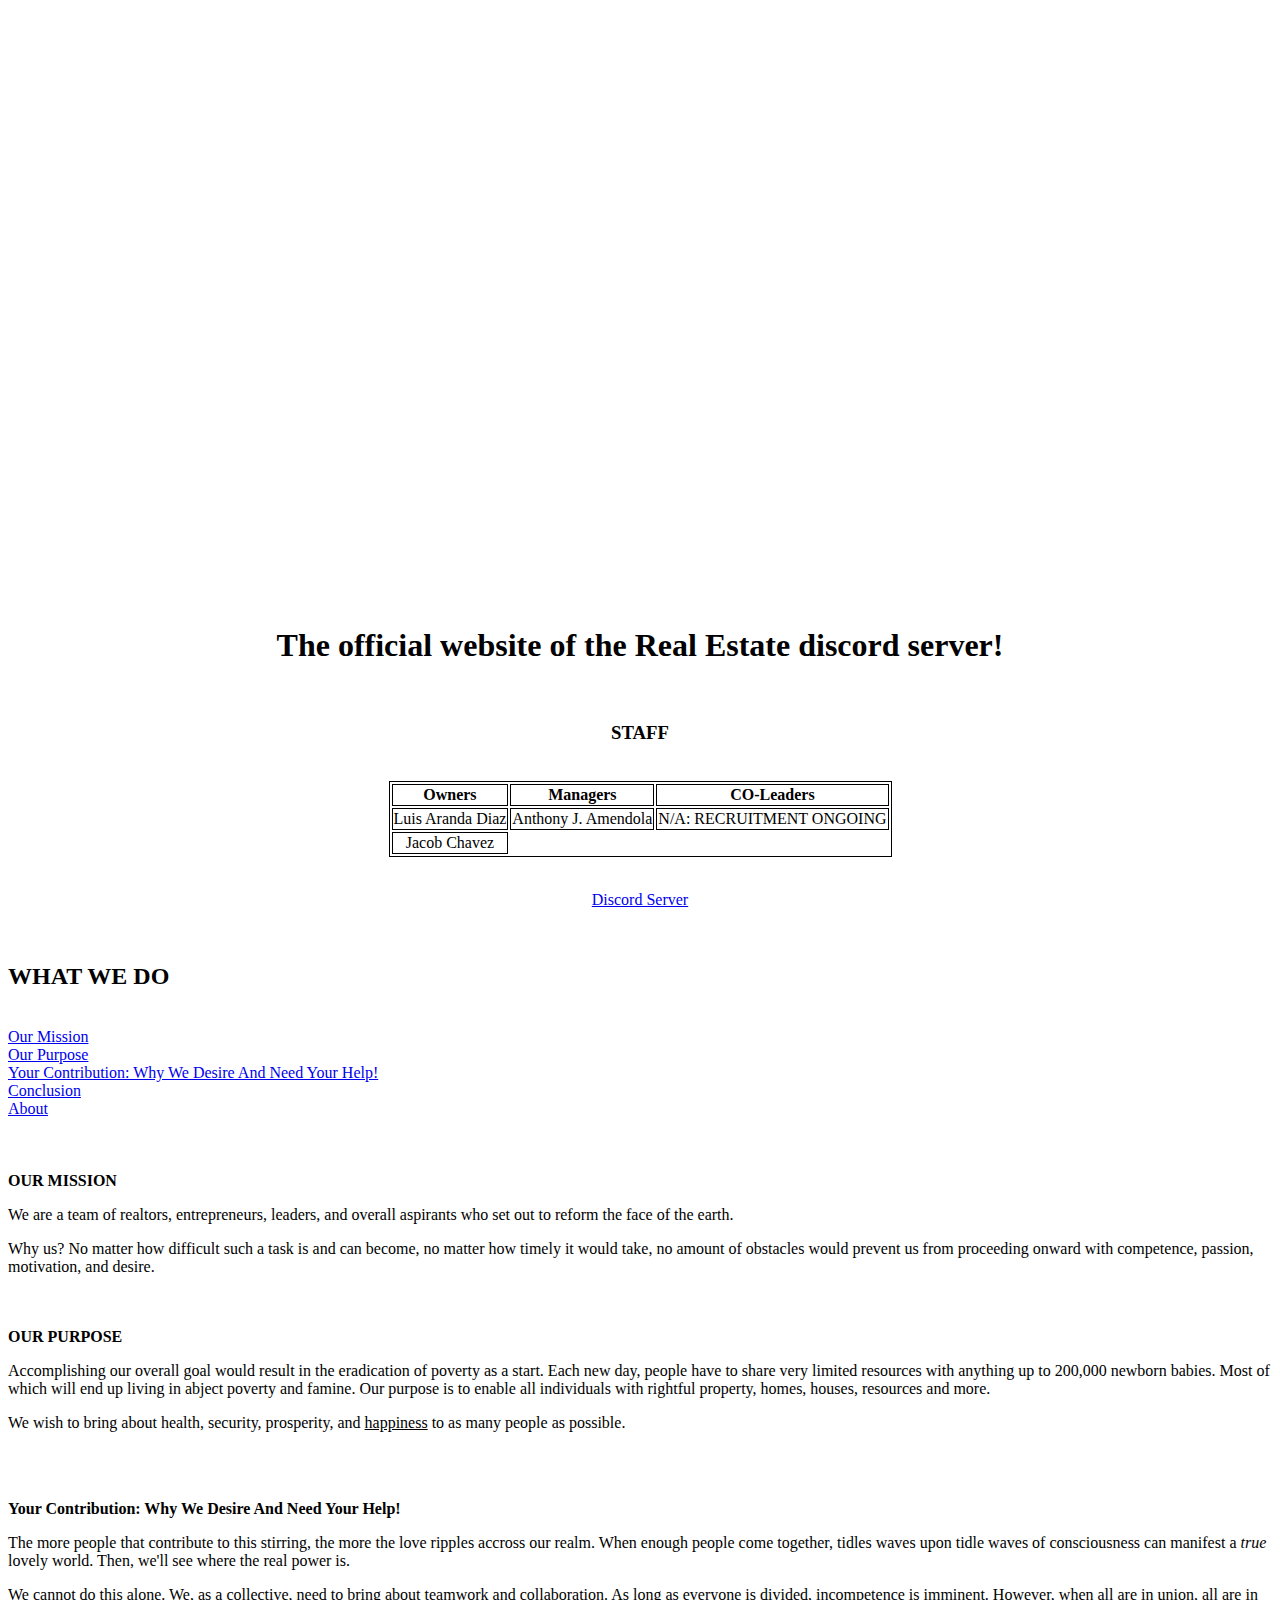
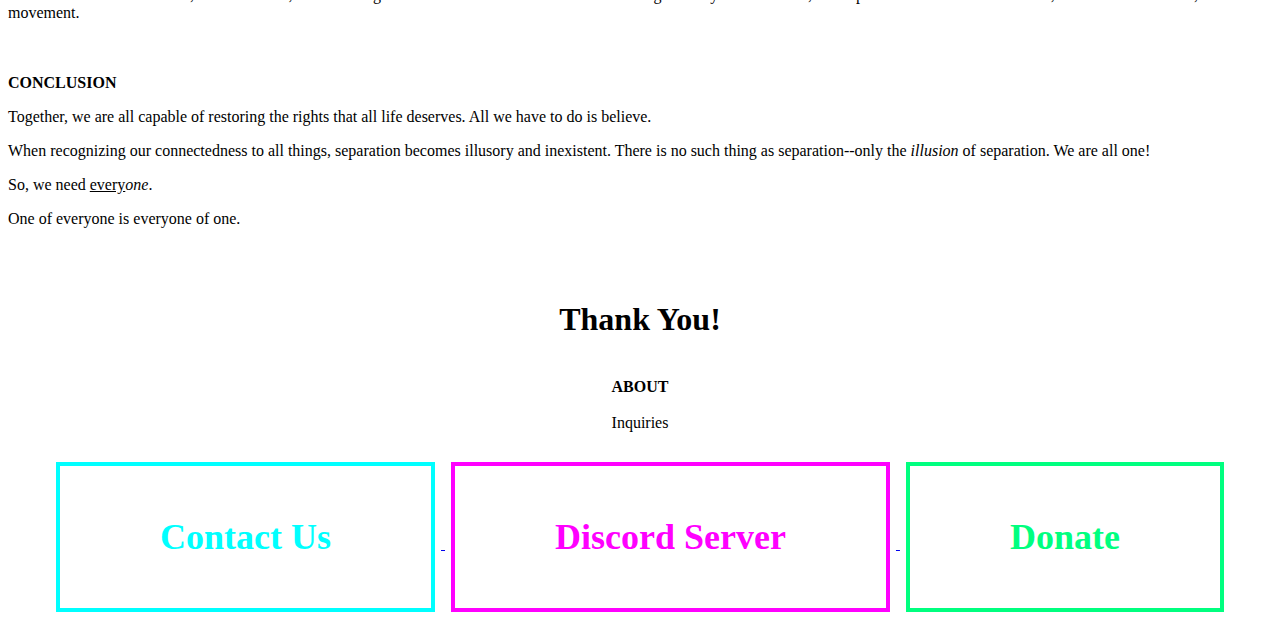
<file: index.html>
<!DOCTYPE html>
<html>



<head>
    <script>
function blink()
            {
                var div = document.getElementById('greeting');
                if (div.style.visibility == 'hidden')
                {
                    div.style.visibility = 'visible';
                }
                else
                {
                    div.style.visibility = 'hidden';
                }
            }

            // blink every 500ms
            window.setInterval(blink, 500);

        </script>
        <style>
            #greeting
            {
                font-family: Impact;
                font-size: 96pt;
                margin: 240px;
                text-align: center;
                color: turquoise;
            }

        </style>
        <title>blink</title>
    </head>
    <body>
        <div id="greeting">
            Real Estate!
        </div>
   </body>
<body>

<style>
        h1 {
            text-align: center;
        }
    </style>
<h1>The official website of the Real Estate discord server!</h1><br>
</body>



<head>
      <style>
         table, th, td {
            border: 1px solid black;
            margin-left: auto;
            margin-right: auto;
         }
      </style>
   </head>

   <body>
    <style>
        h3 {
            text-align: center;
        }
    </style>
    <h3>STAFF</h3><br>
      <table>
         <tr>
            <th>Owners</th>
            <th>Managers</th>
            <th>CO-Leaders</th>
         </tr>
         <tr>
            <td>Luis Aranda Diaz</td>
            <td>Anthony J. Amendola</td>
            <td>N/A: RECRUITMENT ONGOING</td>
         </tr>
         <tr>
             <td><center>Jacob Chavez</center></td>
         </tr>
      </table><br>

      <p style="text-align:center"><a href="https://discord.gg/5ddehmq5Yu" target="_blank">Discord Server</a></p><br>

      <h2 id="light">WHAT WE DO</h2><br>

      <a href="#mission">Our Mission</a><br />
      <a href="#purpose">Our Purpose</a><br />
      <a href="#contribution">Your Contribution: Why We Desire And Need Your Help!</a><br />
      <a href="#conclusion">Conclusion</a><br />
      <a href="#about">About</a><br />
      <br>
      <br>
      <br>

      <a id="mission"><b>OUR MISSION</b></a>
      <p>We are a team of realtors, entrepreneurs, leaders, and overall aspirants who set out to reform the face of the earth.</p>
      <p>Why us? No matter how difficult such a task is and can become, no matter how timely it would take, no amount of obstacles would prevent us from proceeding onward with competence, passion, motivation, and desire.</p>
      <br />
      <br />
      <div id="purpose"><b>OUR PURPOSE</b></div>
      <p>Accomplishing our overall goal would result in the eradication of poverty as a start. Each new day, people have to share very limited resources with anything up to 200,000 newborn babies. Most of which will end up living in abject poverty and famine. Our purpose is to enable all individuals with rightful property, homes, houses, resources and more.</p>
      <p>We wish to bring about health, security, prosperity, and <u>happiness</u> to as many people as possible.</p>
      <br />
      <br />
      <p id="contribution"><b>Your Contribution: Why We Desire And Need Your Help!</b></p>
      <p>The more people that contribute to this stirring, the more the love ripples accross our realm. When enough people come together, tidles waves upon tidle waves of consciousness can manifest a <i>true</i> lovely world. Then, we'll see where the real power is.</p>
      <p>We cannot do this alone. We, as a collective, need to bring about teamwork and collaboration. As long as everyone is divided, incompetence is imminent. However, when all are in union, all are in movement.</p>
      <br />
      <br />
      <article id="conclusion"><b>CONCLUSION</b></article>
      <p>Together, we are all capable of restoring the rights that all life deserves. All we have to do is believe.</p>
      <p>When recognizing our connectedness to all things, separation becomes illusory and inexistent. There is no such thing as separation--only the <i>illusion</i> of separation. We are all one!</p>
      <p>So, we need <u>every</u><i>one</i>.</p>
      <p>One of everyone is everyone of one.</p><br>
      <br>

      <h1><b>Thank You!</b></h1><br>

    <head>
    <style>
    .button {
    margin-left: auto;
    margin-right:auto;
    border: none;
    color: white;
    padding: 50px 100px;
    text-align: center;
    text-decoration: none;
    display: inline-block;
    font-size: 36px;
    font-family: Candara;
    margin: 12px 6px;
    transition-duration: 0.4s;
    cursor: pointer;
  }

    .aqua {
    background-color: white;
    color: aqua;
    border: 4px solid #00FFFF;
  }

    .aqua:hover {
    background-color: #00FFFF;
    color: white;
  }

    </style>
    </head>
    <body>
<a id="about"><center><b>ABOUT</b></center></a><br>
<div id="aqua"><center>Inquiries</center></div><br>
</body>

    <head>
    <style>
    .button2 {
    margin-left: auto;
    margin-right: auto;
    border: none;
    color: white;
    padding: 50px 100px;
    text-align: center;
    text-decoration: none;
    display: inline-block;
    font-size: 36px;
    font-family: Candara;
    margin: 12px 6px;
    transition-duration: 0.4s;
    cursor: pointer;
  }

    .magenta {
    background-color: white;
    color: magenta;
    border: 4px solid #FF00FF;
  }

    .magenta:hover {
    background-color: #FF00FF;
    color: white;
  }

    </style>
    </head>
    <body>

<head>
    <style>
    .button3 {
    margin-left: auto;
    margin-right: auto;
    border: none;
    color: white;
    padding: 50px 100px;
    text-align: center;
    text-decoration: none;
    display: inline-block;
    font-size: 36px;
    font-family: Candara;
    margin: 12px 6px;
    transition-duration: 0.4s;
    cursor: pointer;
  }

    .SpringGreen {
    background-color: white;
    color: SpringGreen;
    border: 4px solid #00FF7F;
  }

    .SpringGreen:hover {
    background-color: #00FF7F;
    color: white;
  }

  </style>
    </head>
    <body>
      <div style="text-align:center">


<a href="mailto:realestate.server.contact@gmail.com">
<button class="button aqua"><b>Contact Us</b></button>
</a>

<a href="https://discord.gg/5ddehmq5Yu" target="_blank">
<button class="button2 magenta"><b>Discord Server</b></button>
</a>

<a href="https://PayPal.me/Icyest" target="_blank">
<button class="button3 SpringGreen"><b>Donate</b></button>
</body>
</a>
</div>
</file>
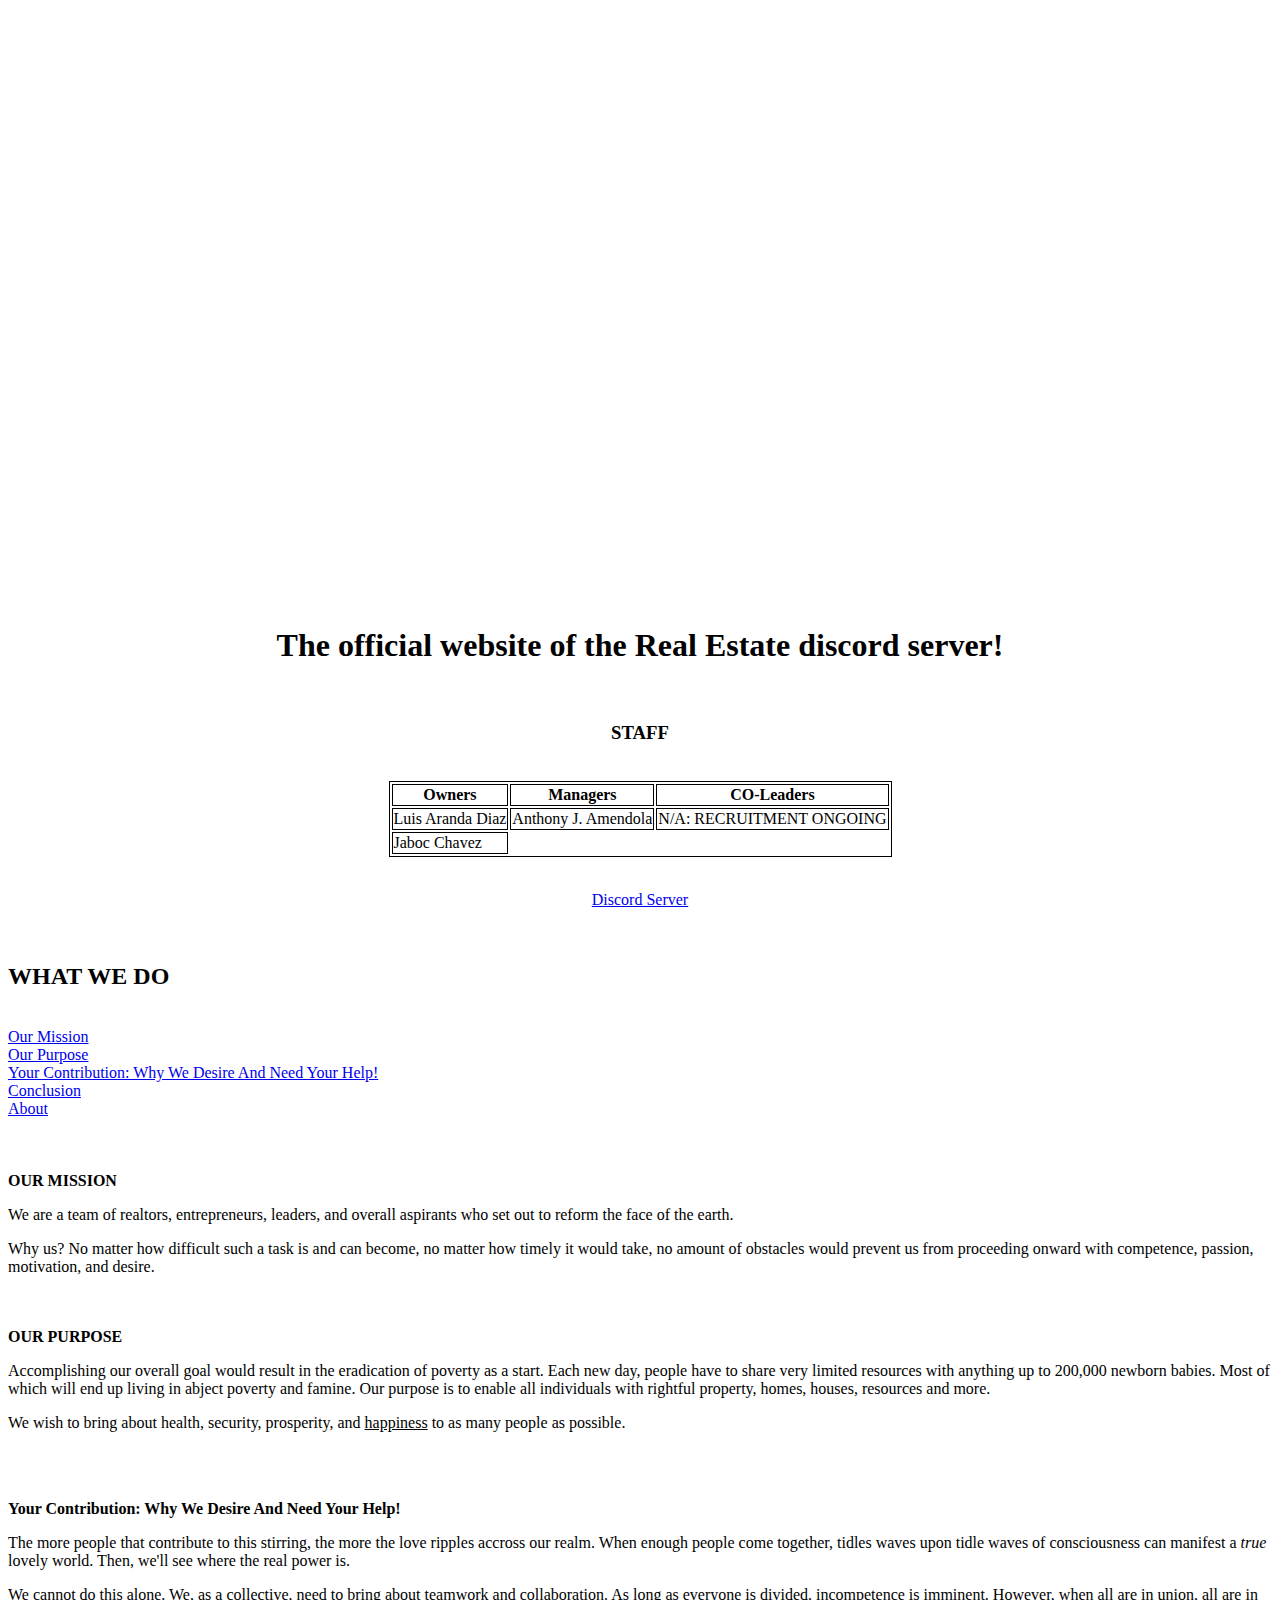
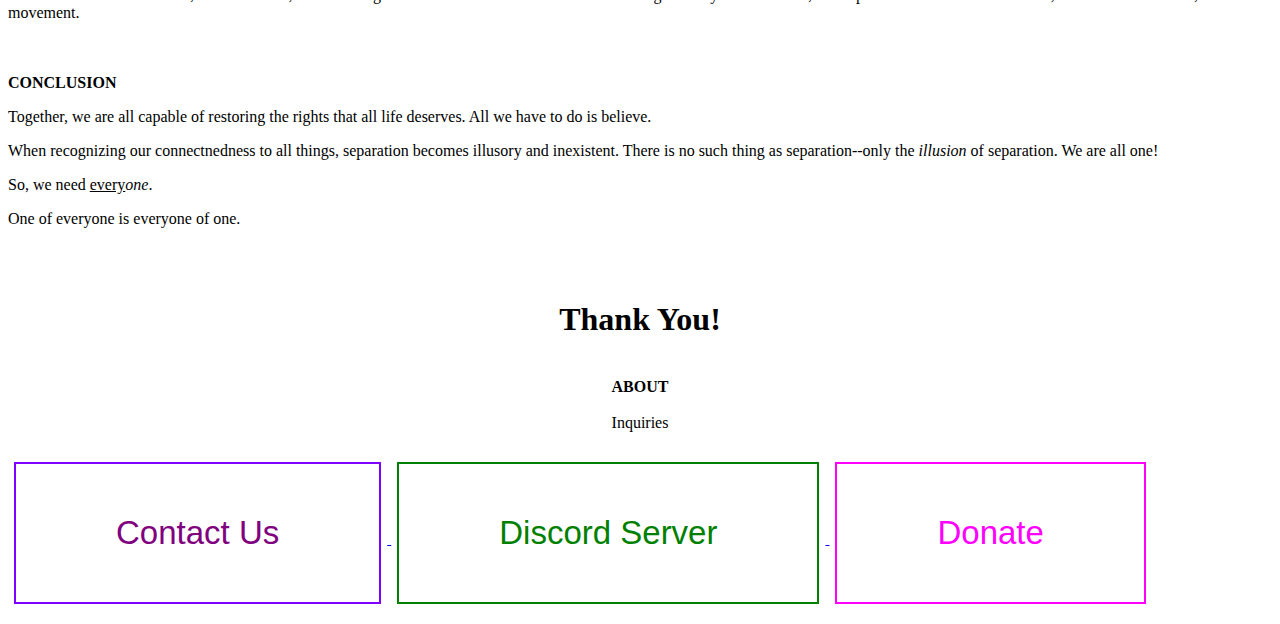
<file: index5.html>
<!DOCTYPE html>
<html>



<head>
    <script>
function blink()
            {
                var div = document.getElementById('greeting');
                if (div.style.visibility == 'hidden')
                {
                    div.style.visibility = 'visible';
                }
                else
                {
                    div.style.visibility = 'hidden';
                }
            }

            // blink every 500ms
            window.setInterval(blink, 500);

        </script>
        <style>
            #greeting
            {
                font-family: Impact;
                font-size: 96pt;
                margin: 240px;
                text-align: center;
                color: turquoise;
            }

        </style>
        <title>blink</title>
    </head>
    <body>
        <div id="greeting">
            Real Estate!
        </div>
   </body>
<body>
    
<style>
        h1 {
            text-align: center;
        }
    </style>
<h1>The official website of the Real Estate discord server!</h1><br>
</body>



<head>
      <style>
         table, th, td {
            border: 1px solid black;
            margin-left:auto;
            margin-right:auto;
         }
      </style>
   </head>

   <body>
    <style>
        h3 {
            text-align: center;
        }
    </style>
    <h3>STAFF</h3><br>
      <table>
         <tr>
            <th>Owners</th>
            <th>Managers</th>
            <th>CO-Leaders</th>
         </tr>
         <tr>
            <td>Luis Aranda Diaz</td>
            <td>Anthony J. Amendola</td>
            <td>N/A: RECRUITMENT ONGOING</td>
         </tr>
         <tr>
             <td>Jaboc Chavez</td>
         </tr>
      </table><br>

      <p style="text-align:center"><a href="https://discord.gg/5ddehmq5Yu" target="_blank">Discord Server</a></p><br>

      <h2 id="light">WHAT WE DO</h2><br>

      <a href="#mission">Our Mission</a><br />
      <a href="#purpose">Our Purpose</a><br />
      <a href="#contribution">Your Contribution: Why We Desire And Need Your Help!</a><br />
      <a href="#conclusion">Conclusion</a><br />
      <a href="#about">About</a><br />
      <br>
      <br>
      <br>

      <a id="mission"><b>OUR MISSION</b></a>
      <p>We are a team of realtors, entrepreneurs, leaders, and overall aspirants who set out to reform the face of the earth.</p>
      <p>Why us? No matter how difficult such a task is and can become, no matter how timely it would take, no amount of obstacles would prevent us from proceeding onward with competence, passion, motivation, and desire.</p>
      <br />
      <br />
      <div id="purpose"><b>OUR PURPOSE</b></div>
      <p>Accomplishing our overall goal would result in the eradication of poverty as a start. Each new day, people have to share very limited resources with anything up to 200,000 newborn babies. Most of which will end up living in abject poverty and famine. Our purpose is to enable all individuals with rightful property, homes, houses, resources and more.</p>
      <p>We wish to bring about health, security, prosperity, and <u>happiness</u> to as many people as possible.</p>
      <br />
      <br />
      <p id="contribution"><b>Your Contribution: Why We Desire And Need Your Help!</b></p>
      <p>The more people that contribute to this stirring, the more the love ripples accross our realm. When enough people come together, tidles waves upon tidle waves of consciousness can manifest a <i>true</i> lovely world. Then, we'll see where the real power is.</p>
      <p>We cannot do this alone. We, as a collective, need to bring about teamwork and collaboration. As long as everyone is divided, incompetence is imminent. However, when all are in union, all are in movement.</p>
      <br />
      <br />
      <article id="conclusion"><b>CONCLUSION</b></article>
      <p>Together, we are all capable of restoring the rights that all life deserves. All we have to do is believe.</p>
      <p>When recognizing our connectnedness to all things, separation becomes illusory and inexistent. There is no such thing as separation--only the <i>illusion</i> of separation. We are all one!</p>
      <p>So, we need <u>every</u><i>one</i>.</p>
      <p>One of everyone is everyone of one.</p><br>
      <br>
      
      <h1><b>Thank You!</b></h1><br>

    <head>
    <style>
    .button {
    margin-left:auto;
    margin-right:auto;
    border: none;
    color: white;
    padding: 50px 100px;
    text-align: center;
    text-decoration: none;
    display: inline-block;
    font-size: 33px;
    margin: 12px 6px;
    transition-duration: 0.4s;
    cursor: pointer;
  }

    .purple {
    background-color: white;
    color: purple;
    border: 2px solid #7F00FF;
  }

    .purple:hover {
    background-color: #7F00FF;
    color: white;
  }

    </style>
    </head>
    <body>
<a id="about"><center><b>ABOUT</b></center></a><br>
<div id="purple"><center>Inquiries</center></div><br>
<a href="realestate.server.contact@gmail.com">
<button class="button purple">Contact Us</button>
</a>
</body>

    <head>
    <style>
    .button2 {
    margin-left:auto;
    margin-right:auto;
    border: none;
    color: white;
    padding: 50px 100px;
    text-align: center;
    text-decoration: none;
    display: inline-block;
    font-size: 33px;
    margin: 12px 6px;
    transition-duration: 0.4s;
    cursor: pointer;
  }

    .green {
    background-color: white;
    color: green;
    border: 2px solid #008000;
  }

    .green:hover {
    background-color: #008000;
    color: white;
  }

    </style>
    </head>
    <body>
<a href="https://discord.gg/5ddehmq5Yu">
<button class="button2 green">Discord Server</button>
</a>

<head>
    <style>
    .button3 {
    margin-left:auto;
    margin-right:auto;
    border: none;
    color: white;
    padding: 50px 100px;
    text-align: center;
    text-decoration: none;
    display: inline-block;
    font-size: 33px;
    margin: 12px 6px;
    transition-duration: 0.4s;
    cursor: pointer;
  }

    .magenta {
    background-color: white;
    color: magenta;
    border: 2px solid #FF00FF;
  }

    .magenta:hover {
    background-color: #FF00FF;
    color: white;
  }
  
  </style>
    </head>
    <body>
<a href="https://PayPal.me/Icyest">
<button class="button3 magenta">Donate</button>
</body>
</a>
</file>
